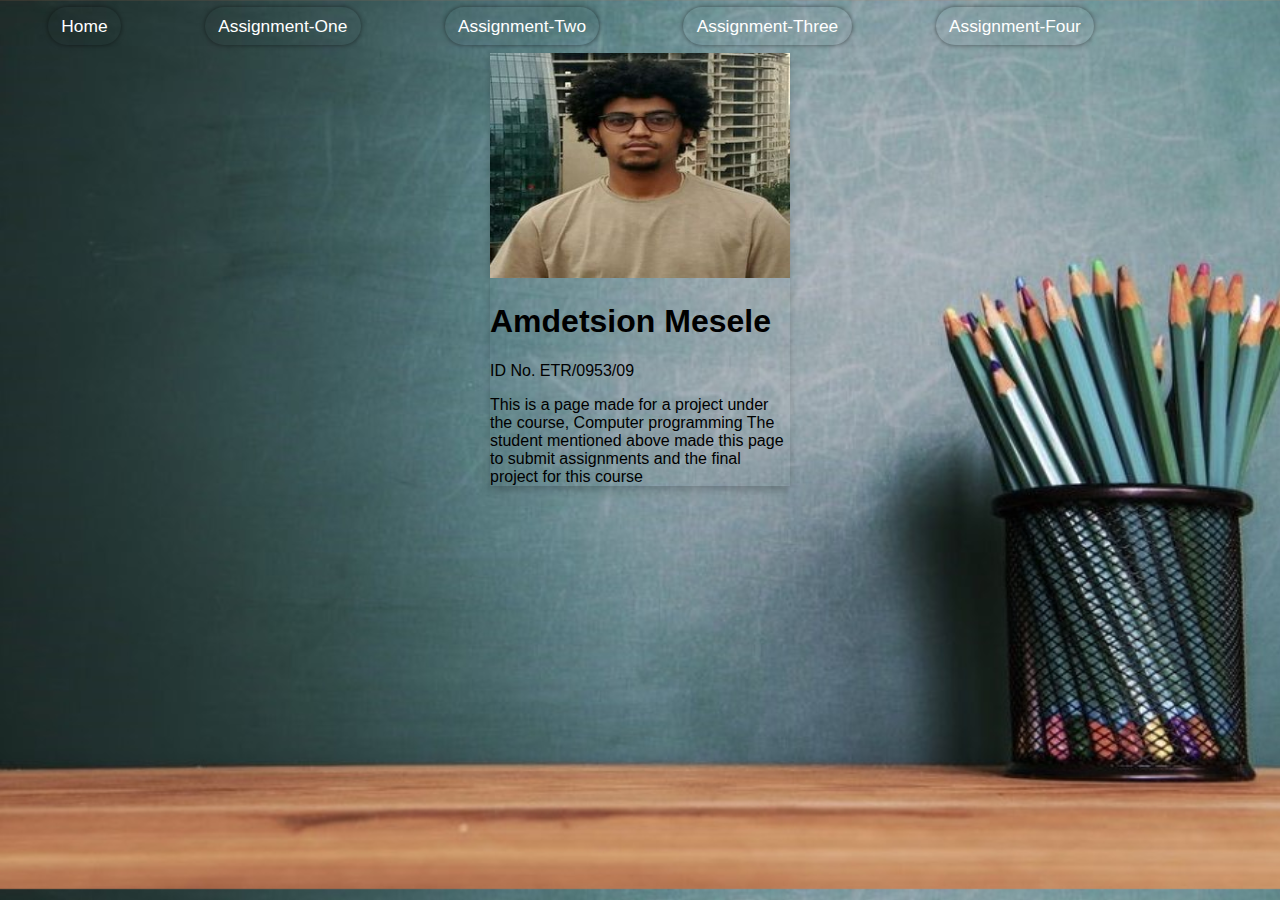
<file: index.html>
<!DOCTYPE html>

<html lang="en">
   

<head>
    <meta charset="UTF-8">
    <meta http-equiv="X-UA-Compatible" content="IE=edge">
    <meta name="viewport" content="width=device-width, initial-scale=1.0">
    <title>Document</title>

<!--
<style type="text/css">
body{background-color: khaki; 
padding: 100pt;}
</style>
-->
<link rel="stylesheet" href="style01.css">
</head>

<body>

<nav id="navigation">
<ul>
    <li> <a id="home_btn" style=color:white; class="button" href="index.html">Home</a></li>
    <li> <a id="ass1_btn" class="button" href="Assignment01.html">Assignment-One</a></li>
    <li> <a id="ass2_btn" class="button" href="Assignment02.html">Assignment-Two</a></li>
    <li> <a id="ass2_btn" class="button" href="Assignment03.html">Assignment-Three</a> </li>
    <li> <a id="ass2_btn" class="button" href="Assignment04.html">Assignment-Four</a> </li>
</ul>

<div class="card">
    <img src="person.jpg" alt="John" style="width: 100%"  />
    <h1>Amdetsion Mesele</h1>
    <p class="title">ID No. ETR/0953/09</p>
    <p>
      This is a page made for a project under the course, Computer programming
      The student mentioned above made this page to submit assignments and the
      final project for this course
    </p>
   
</nav>
<iframe src="https://docs.google.com/forms/d/e/1FAIpQLScG0fXs59R8kPwMtiqiICacjWEHydODA0rwuqvzz8snvJwPsw/viewform?embedded=true" 
width="450" height="375" frameborder="0" marginheight="0" marginwidth="0">Loading…</iframe>

</iframe>
</div>
</body>

</html>
</file>
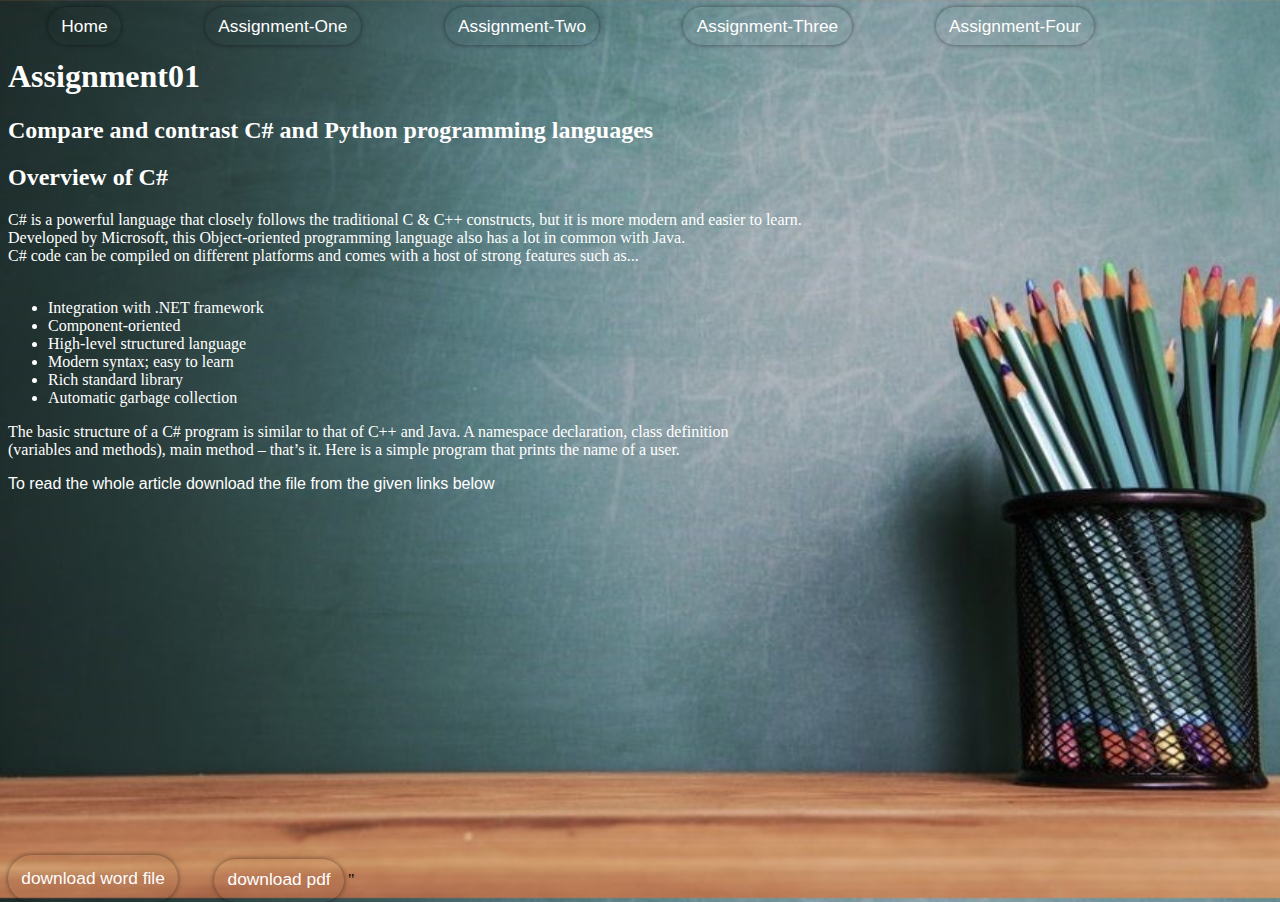
<file: Assignment01.html>
<!DOCTYPE html>
<html lang="en">
<head>
    <meta charset="UTF-8">
    <meta http-equiv="X-UA-Compatible" content="IE=edge">
    <meta name="viewport" content="width=device-width, initial-scale=1.0">
    <title>Document</title>
    <link rel="stylesheet" href="style01.css">
</head>
<body>
<nav id="navigation">
        <ul>
            <li> <a id="home_btn" style=color:white; class="button" href="index.html">Home</a></li>
            <li> <a id="ass1_btn" class="button" href="Assignment01.html">Assignment-One</a></li>
            <li> <a id="ass2_btn" class="button" href="Assignment02.html">Assignment-Two</a></li>
            <li> <a id="ass2_btn" class="button" href="Assignment03.html">Assignment-Three</a> </li>
            <li> <a id="ass2_btn" class="button" href="Assignment04.html">Assignment-Four</a> </li>
        </ul>
        
</nav>
    <h1 style="color: white;">
        Assignment01
    </h1>
    <h2 style="color: white;">
        Compare and contrast C# and Python programming languages
    </h2>
    <h2 style="color: white;">Overview of C#</h2>
    <p style="color: white;">
        C# is a powerful language that closely follows the traditional C & C++ constructs, 
        but it is more modern and easier to learn. <br> Developed by Microsoft, this Object-oriented 
        programming language also has a lot in common with Java. <br> C# code can be compiled on different 
        platforms and comes with a host of strong features such as... <br> <br>

    </p>
    <ul style="color: white;">
        <li>Integration with .NET framework</li>
        <li>Component-oriented </li>
        <li>High-level structured language</li>
        <li>Modern syntax; easy to learn</li>
        <li>Rich standard library</li>
        <li>Automatic garbage collection</li>
    </ul>

    <p style="color: white;">
        The basic structure of a C# program is similar to that of C++ and Java. A namespace declaration, 
        class definition <br> (variables and methods), main method – that’s it. Here is a simple program that 
        prints the name of a user. 
    </p>
    <p style="color: white; font-family:'Franklin Gothic Medium', 'Arial Narrow', Arial, sans-serif;">
        To read the whole article download the file from the given links below
    </p>

    <iframe width="400" height="250" src="https://www.youtube.com/embed/EDweq1AryoM" title="YouTube video player" 
    frameborder="0" allow="accelerometer; autoplay; clipboard-write; encrypted-media; gyroscope; picture-in-picture" allowfullscreen></iframe>

    </p> <br><br><br><br><br>
<a id="ass2_btn" style="color: white; padding: 10pt; padding-left: 10pt;" href="Programming assignment01.docx" download>download 
    word file</a> &nbsp; &nbsp; &nbsp; &nbsp;
<a id="download" style="color: white;" href="Programming assignment01.pdf" download>download pdf</a>

</body>
</html>"
</file>
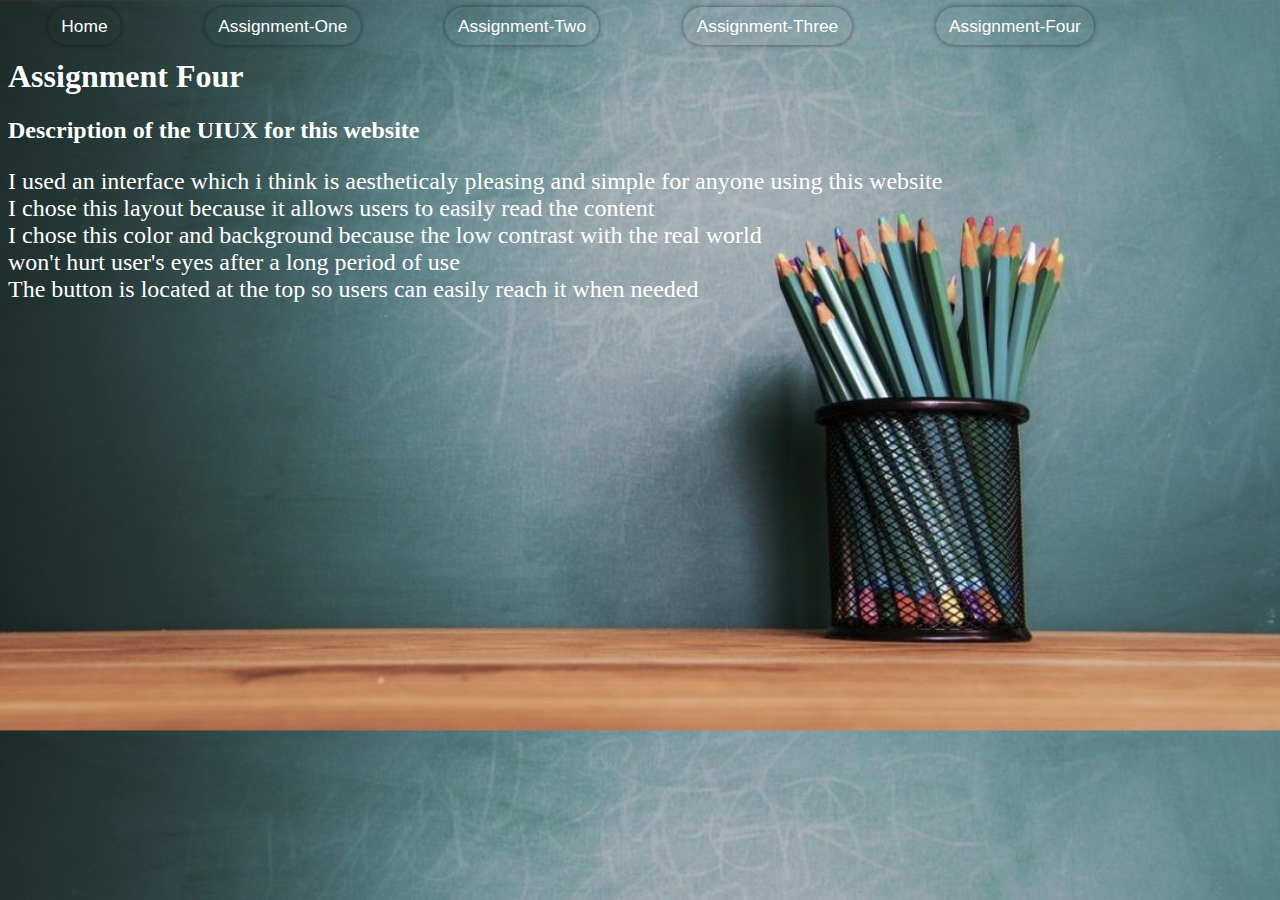
<file: Assignment04.html>
<!DOCTYPE html>
<html lang="en">
<head>
    <meta charset="UTF-8">
    <meta http-equiv="X-UA-Compatible" content="IE=edge">
    <meta name="viewport" content="width=device-width, initial-scale=1.0">
    <title>Document</title>
    <link rel="stylesheet" href="style01.css">
</head>
<body>
    <nav id="navigation">
        <ul>
            <li> <a id="home_btn" style=color:white; class="button" href="index.html">Home</a></li>
            <li> <a id="ass1_btn" class="button" href="Assignment01.html">Assignment-One</a></li>
            <li> <a id="ass2_btn" class="button" href="Assignment02.html">Assignment-Two</a></li>
            <li> <a id="ass2_btn" class="button" href="Assignment03.html">Assignment-Three</a> </li>
            <li> <a id="ass2_btn" class="button" href="Assignment04.html">Assignment-Four</a> </li>
        </ul>
        
    <h1 style="color: white; font-size:xx-large;">
        Assignment Four
    </h1>
    <h2 style="color: white;">
        Description of the UIUX for this website
    </h2>
    <p style="color: white; font-size: x-large;">
        I used an interface which i think is aestheticaly pleasing and simple for anyone using this website <br>
        I chose this layout because it allows users to easily read the content <br>
        I chose this color and background because the low contrast with the real world <br>
        won't hurt user's eyes after a long period of use <br>
        The button is located at the top so users can easily reach it when needed <br>
        
    </p>
</body>
</html>
</file>
<file: style01.css>
body{
    background-image:url(background.jpg);
    background-size:cover;


}
#navigation ul{
    list-style-type: none;
    word-spacing: 60pt;
}
#navigation li{
    display: inline;
}

.card {
    box-shadow: 0 4px 8px 0 rgba(0, 0, 0, 0.2);
    max-width: 300px;
    margin: auto;
    text-align:left;
    font-family: arial;
  }

a{
    text-decoration: none;
    font-family: Arial, Helvetica, sans-serif;
    font-size: 13pt;
    color: rgb(27, 27, 25);
    background-size: 100%;
        padding: 10pt;
}

a:hover{
    color: white;
    background-color: rgba(107, 202, 120, 0.308);
}
#home_btn{
    height: 100px;
    border-radius: 50px;
    border-top: 5px;
    box-shadow: 0 0 5px rgba(0,0,0,.5);
    padding-top: 9px;
    padding-bottom: 9px;
}
#ass1_btn{
    height: 1px;
    border-radius: 50px;
    border-top: 5px;
    box-shadow: 0 0 5px rgba(0,0,0,.5);
    padding-top: 9px;
    padding-bottom: 9px;
    color: white;

}

#ass2_btn{
    height: 1px;
    border-radius: 50px;
    border-top: 5px;
    box-shadow: 0 0 5px rgba(0,0,0,.5);
    padding-top: 9px;
    padding-bottom: 9px;
    color: white;
}
#download{
    margin:auto;
    height: 1px;
    border-radius: 50px;
    border-top: 5px;
    box-shadow: 0 0 5px rgba(0,0,0,.5);
    padding-top: 10px;
    border: white;
    border-color: white;
    
}
#download_wrd{
    color: white;
    padding: 10pt; 
    padding-left: 10pt;
    padding-top: 10pt;
}
</file>
